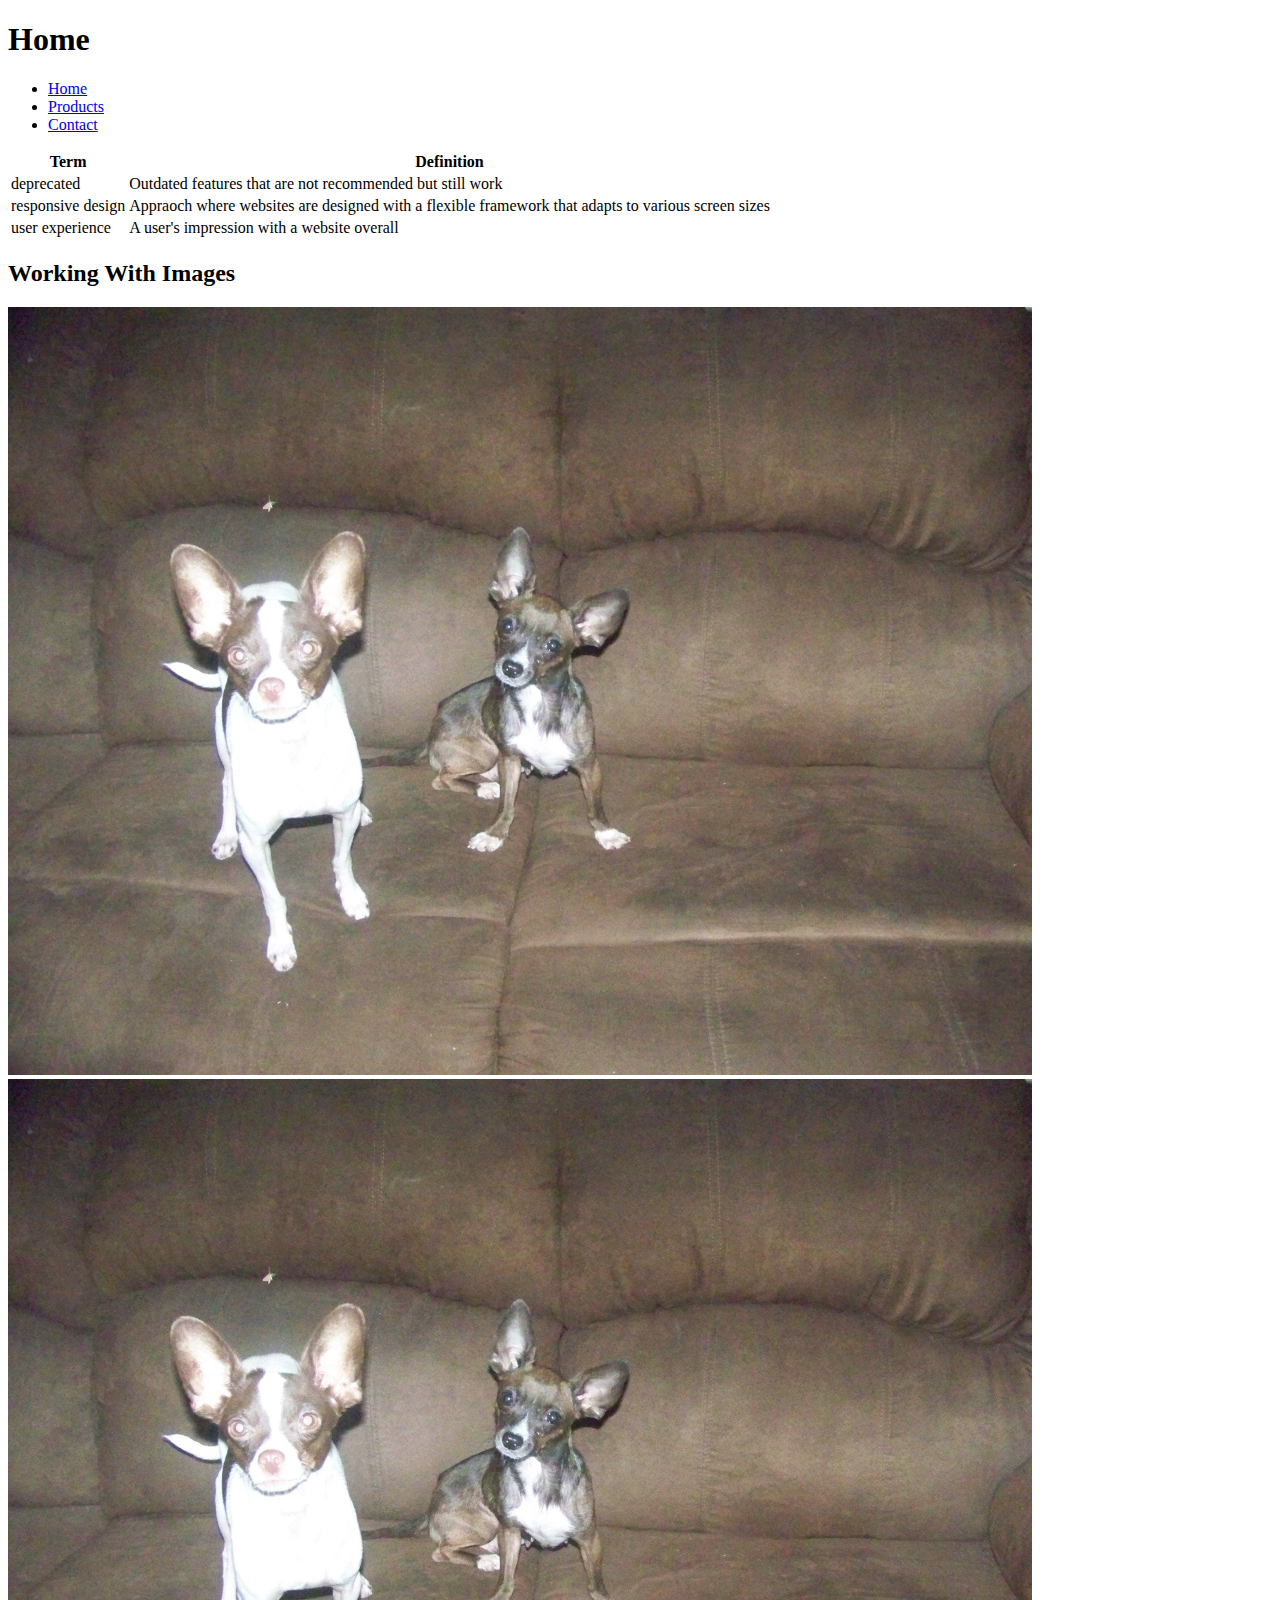
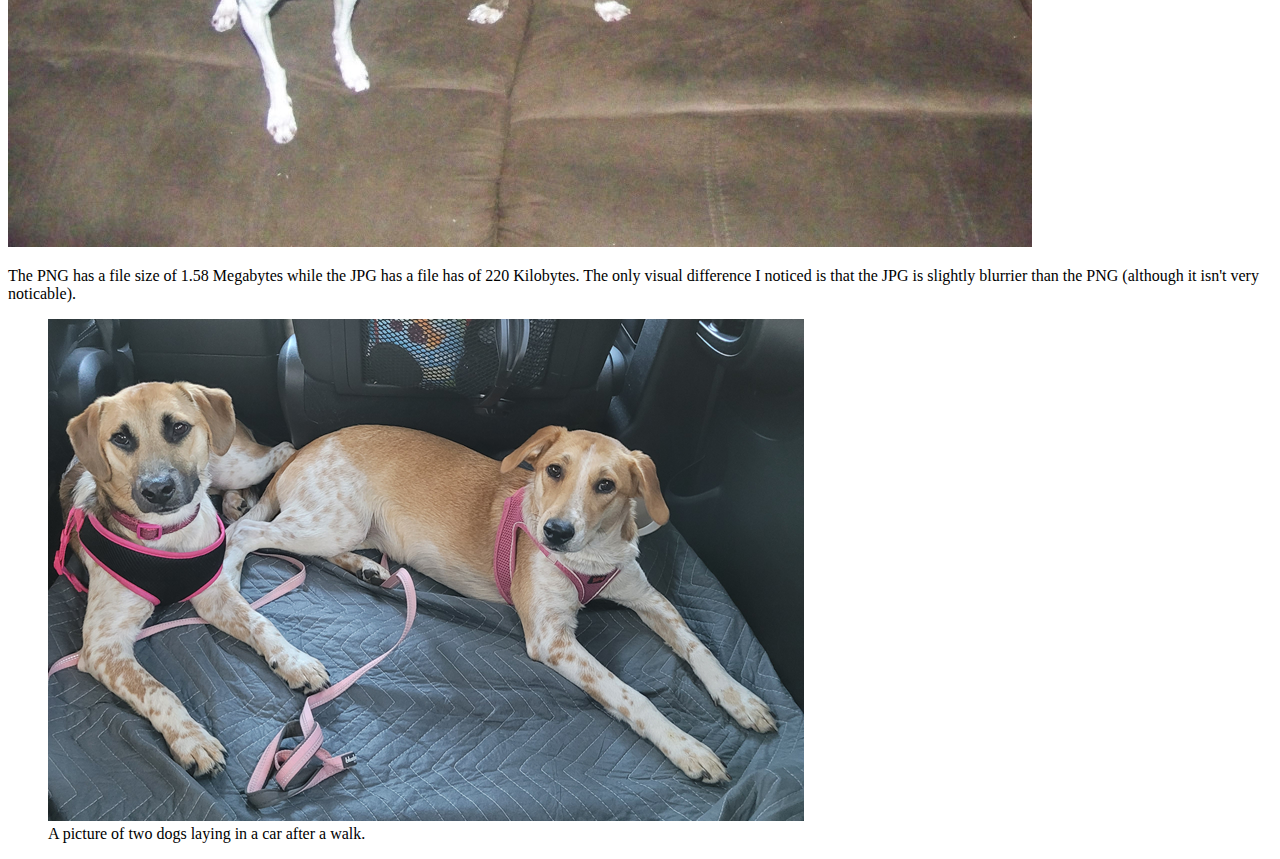
<file: index.html>
<!DOCTYPE HTML>
	<html>

	<head>

<title></title>
<link rel="stylesheet" type="text/css" href="main.css">
	</head>
	<!---->
	<body>
	<!---->
	<header>
		<h1>Home</h1>
	</header>
	<!---->
	<!---->
	<nav>
 <ul>
<li>
<a href= "index.html">Home</a>
</li>
<li>
<a href= about.html">Products</a>
</li>
<li>
<a href= "contact.html">Contact</a>
	</nav>
	<!---->
	<!---->
	<section>
	<table>
  <tr>
<th>Term</th>
<th>Definition</th>
  </tr>
  <tr>
<td>deprecated</td>
<td>Outdated features that are not recommended but still work</td>
  </tr>
  <tr>
<td>responsive design</td>
<td>Appraoch where websites are designed with a flexible framework that adapts to various screen sizes</td>
  </tr>
  <tr>
<td>user experience</td>
<td>A user's impression with a website overall</td>
  </tr>
	</table>
		<h2>Working With Images</h2>
		<img id="png_image_alt" src="Chihuahuas.PNG" alt="Two chihuahuas sitting on a couch"/>
		<img id="jpg_image_alt" src="Chihuahuas.jpg" alt="Two chihuahuas sitting on a couch"/>
		<p>The PNG has a file size of 1.58 Megabytes while the JPG has a file has of 220 Kilobytes. 
			The only visual difference I noticed is that the JPG is slightly blurrier than the PNG (although it isn't very noticable).</p>
		<figure>
		<img id="new_image" src="Puppies.png" alt="Two dogs laying in a car" class="bordered-image"/>
		<figcaption>A picture of two dogs laying in a car after a walk.</figcaption>
		</figure>
	</section>
	<!---->
	<!---->
	<footer>

	</footer>
	<!---->
	<!---->
	</body>

	</html>
</file>
<file: main.css>

</file>
